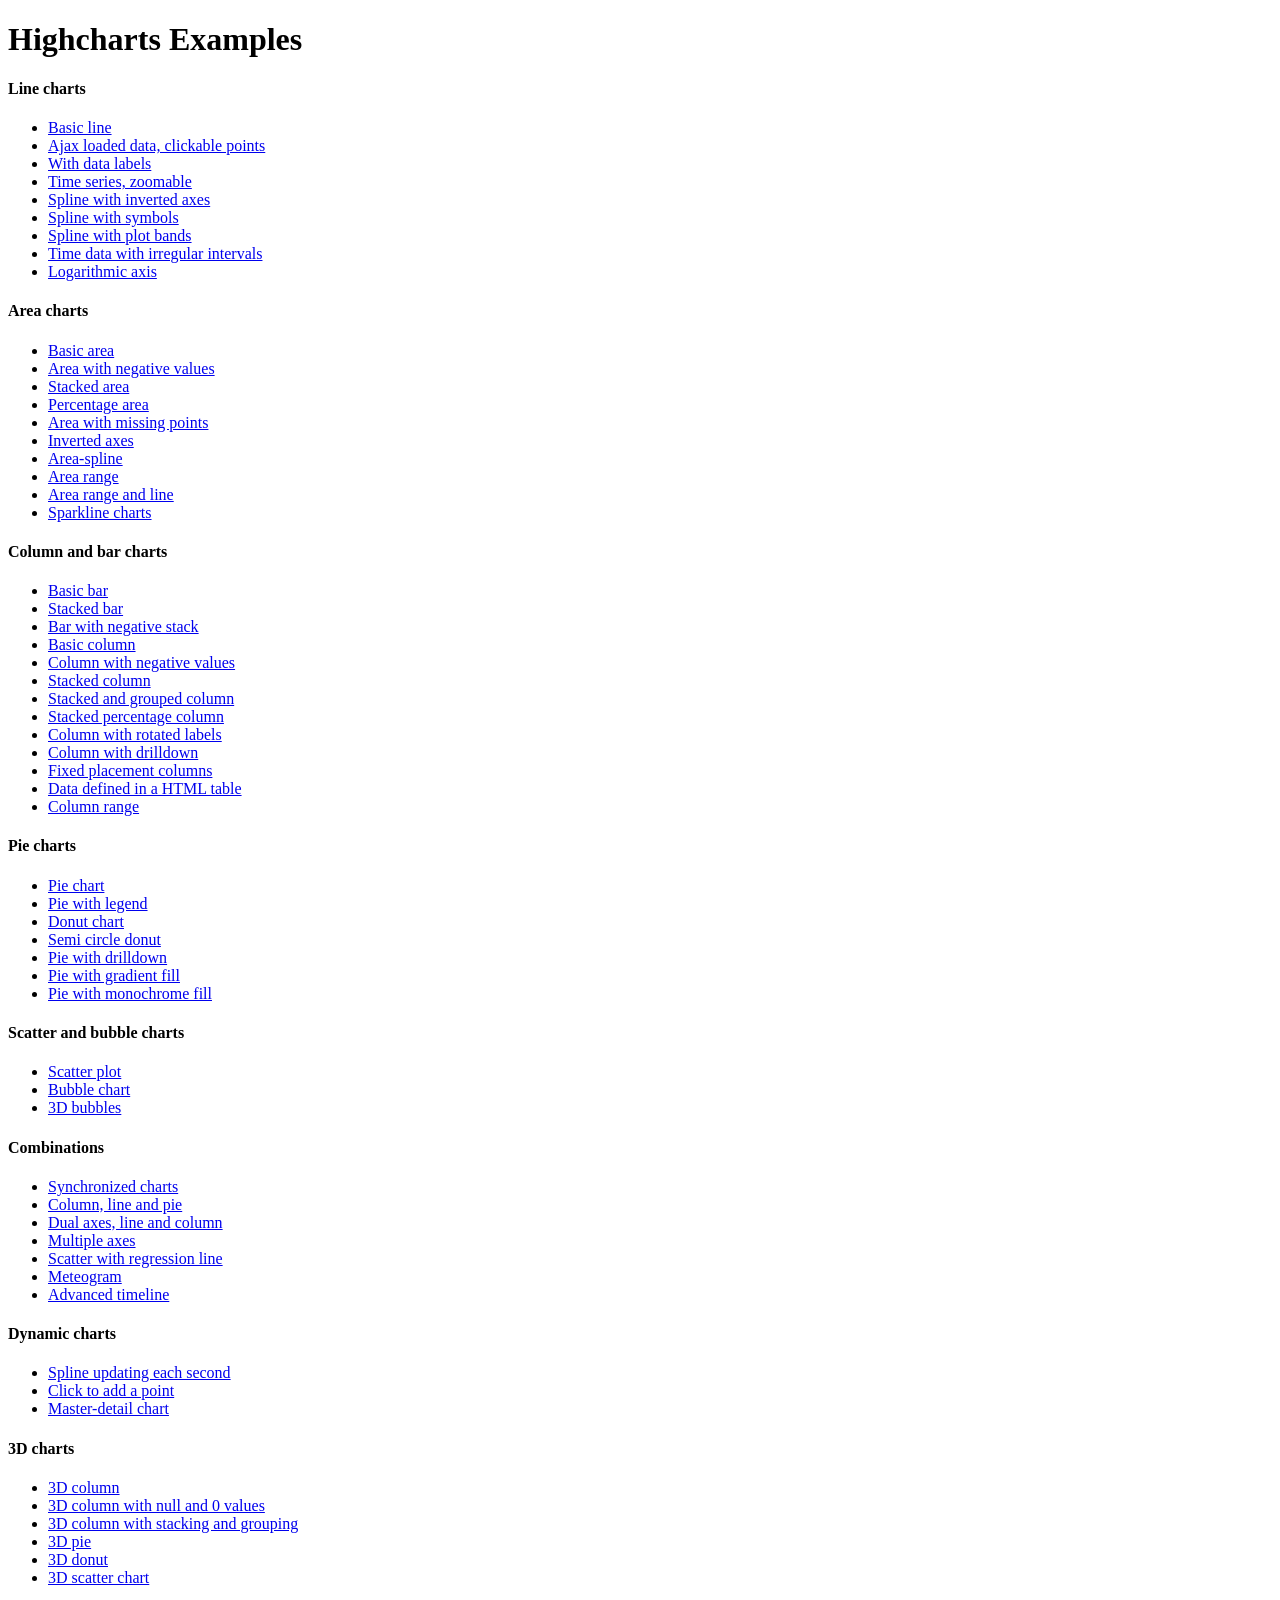
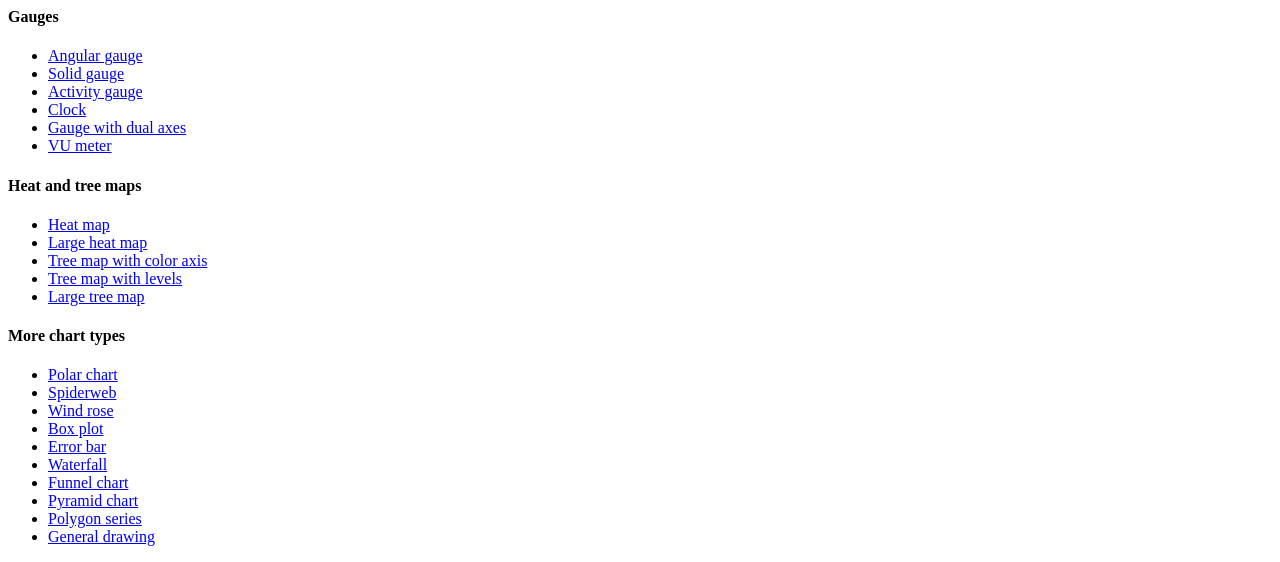
<file: src/frontend/Highcharts-4.2.3/index.htm>
<!DOCTYPE HTML PUBLIC "-//W3C//DTD HTML 4.01//EN" "http://www.w3.org/TR/html4/strict.dtd">
<html>
	<head>
		<meta http-equiv="Content-Type" content="text/html; charset=utf-8" />
		<title>Highcharts Examples</title>
	</head>
	<body>
		<h1>Highcharts Examples</h1>
		<h4>Line charts</h4>
		<ul>
			<li><a href="examples/line-basic/index.htm">Basic line</a></li>
			<li><a href="examples/line-ajax/index.htm">Ajax loaded data, clickable points</a></li>
			<li><a href="examples/line-labels/index.htm">With data labels</a></li>
			<li><a href="examples/line-time-series/index.htm">Time series, zoomable</a></li>
			<li><a href="examples/spline-inverted/index.htm">Spline with inverted axes</a></li>
			<li><a href="examples/spline-symbols/index.htm">Spline with symbols</a></li>
			<li><a href="examples/spline-plot-bands/index.htm">Spline with plot bands</a></li>
			<li><a href="examples/spline-irregular-time/index.htm">Time data with irregular intervals</a></li>
			<li><a href="examples/line-log-axis/index.htm">Logarithmic axis</a></li>
		</ul>
		<h4>Area charts</h4>
		<ul>
			<li><a href="examples/area-basic/index.htm">Basic area</a></li>
			<li><a href="examples/area-negative/index.htm">Area with negative values</a></li>
			<li><a href="examples/area-stacked/index.htm">Stacked area</a></li>
			<li><a href="examples/area-stacked-percent/index.htm">Percentage area</a></li>
			<li><a href="examples/area-missing/index.htm">Area with missing points</a></li>
			<li><a href="examples/area-inverted/index.htm">Inverted axes</a></li>
			<li><a href="examples/areaspline/index.htm">Area-spline</a></li>
			<li><a href="examples/arearange/index.htm">Area range</a></li>
			<li><a href="examples/arearange-line/index.htm">Area range and line</a></li>
			<li><a href="examples/sparkline/index.htm">Sparkline charts</a></li>
		</ul>
		<h4>Column and bar charts</h4>
		<ul>
			<li><a href="examples/bar-basic/index.htm">Basic bar</a></li>
			<li><a href="examples/bar-stacked/index.htm">Stacked bar</a></li>
			<li><a href="examples/bar-negative-stack/index.htm">Bar with negative stack</a></li>
			<li><a href="examples/column-basic/index.htm">Basic column</a></li>
			<li><a href="examples/column-negative/index.htm">Column with negative values</a></li>
			<li><a href="examples/column-stacked/index.htm">Stacked column</a></li>
			<li><a href="examples/column-stacked-and-grouped/index.htm">Stacked and grouped column</a></li>
			<li><a href="examples/column-stacked-percent/index.htm">Stacked percentage column</a></li>
			<li><a href="examples/column-rotated-labels/index.htm">Column with rotated labels</a></li>
			<li><a href="examples/column-drilldown/index.htm">Column with drilldown</a></li>
			<li><a href="examples/column-placement/index.htm">Fixed placement columns</a></li>
			<li><a href="examples/column-parsed/index.htm">Data defined in a HTML table</a></li>
			<li><a href="examples/columnrange/index.htm">Column range</a></li>
		</ul>
		<h4>Pie charts</h4>
		<ul>
			<li><a href="examples/pie-basic/index.htm">Pie chart</a></li>
			<li><a href="examples/pie-legend/index.htm">Pie with legend</a></li>
			<li><a href="examples/pie-donut/index.htm">Donut chart</a></li>
			<li><a href="examples/pie-semi-circle/index.htm">Semi circle donut</a></li>
			<li><a href="examples/pie-drilldown/index.htm">Pie with drilldown</a></li>
			<li><a href="examples/pie-gradient/index.htm">Pie with gradient fill</a></li>
			<li><a href="examples/pie-monochrome/index.htm">Pie with monochrome fill</a></li>
		</ul>
		<h4>Scatter and bubble charts</h4>
		<ul>
			<li><a href="examples/scatter/index.htm">Scatter plot</a></li>
			<li><a href="examples/bubble/index.htm">Bubble chart</a></li>
			<li><a href="examples/bubble-3d/index.htm">3D bubbles</a></li>
		</ul>
		<h4>Combinations</h4>
		<ul>
			<li><a href="examples/synchronized-charts/index.htm">Synchronized charts</a></li>
			<li><a href="examples/combo/index.htm">Column, line and pie</a></li>
			<li><a href="examples/combo-dual-axes/index.htm">Dual axes, line and column</a></li>
			<li><a href="examples/combo-multi-axes/index.htm">Multiple axes</a></li>
			<li><a href="examples/combo-regression/index.htm">Scatter with regression line</a></li>
			<li><a href="examples/combo-meteogram/index.htm">Meteogram</a></li>
			<li><a href="examples/combo-timeline/index.htm">Advanced timeline</a></li>
		</ul>
		<h4>Dynamic charts</h4>
		<ul>
			<li><a href="examples/dynamic-update/index.htm">Spline updating each second</a></li>
			<li><a href="examples/dynamic-click-to-add/index.htm">Click to add a point</a></li>
			<li><a href="examples/dynamic-master-detail/index.htm">Master-detail chart</a></li>
		</ul>
		<h4>3D charts</h4>
		<ul>
			<li><a href="examples/3d-column-interactive/index.htm">3D column</a></li>
			<li><a href="examples/3d-column-null-values/index.htm">3D column with null and 0 values</a></li>
			<li><a href="examples/3d-column-stacking-grouping/index.htm">3D column with stacking and grouping</a></li>
			<li><a href="examples/3d-pie/index.htm">3D pie</a></li>
			<li><a href="examples/3d-pie-donut/index.htm">3D donut</a></li>
			<li><a href="examples/3d-scatter-draggable/index.htm">3D scatter chart</a></li>
		</ul>
		<h4>Gauges</h4>
		<ul>
			<li><a href="examples/gauge-speedometer/index.htm">Angular gauge</a></li>
			<li><a href="examples/gauge-solid/index.htm">Solid gauge</a></li>
			<li><a href="examples/gauge-activity/index.htm">Activity gauge</a></li>
			<li><a href="examples/gauge-clock/index.htm">Clock</a></li>
			<li><a href="examples/gauge-dual/index.htm">Gauge with dual axes</a></li>
			<li><a href="examples/gauge-vu-meter/index.htm">VU meter</a></li>
		</ul>
		<h4>Heat and tree maps</h4>
		<ul>
			<li><a href="examples/heatmap/index.htm">Heat map</a></li>
			<li><a href="examples/heatmap-canvas/index.htm">Large heat map</a></li>
			<li><a href="examples/treemap-coloraxis/index.htm">Tree map with color axis</a></li>
			<li><a href="examples/treemap-with-levels/index.htm">Tree map with levels</a></li>
			<li><a href="examples/treemap-large-dataset/index.htm">Large tree map</a></li>
		</ul>
		<h4>More chart types</h4>
		<ul>
			<li><a href="examples/polar/index.htm">Polar chart</a></li>
			<li><a href="examples/polar-spider/index.htm">Spiderweb</a></li>
			<li><a href="examples/polar-wind-rose/index.htm">Wind rose</a></li>
			<li><a href="examples/box-plot/index.htm">Box plot</a></li>
			<li><a href="examples/error-bar/index.htm">Error bar</a></li>
			<li><a href="examples/waterfall/index.htm">Waterfall</a></li>
			<li><a href="examples/funnel/index.htm">Funnel chart</a></li>
			<li><a href="examples/pyramid/index.htm">Pyramid chart</a></li>
			<li><a href="examples/polygon/index.htm">Polygon series</a></li>
			<li><a href="examples/renderer/index.htm">General drawing</a></li>
		</ul>
	</body>
</html>
</file>
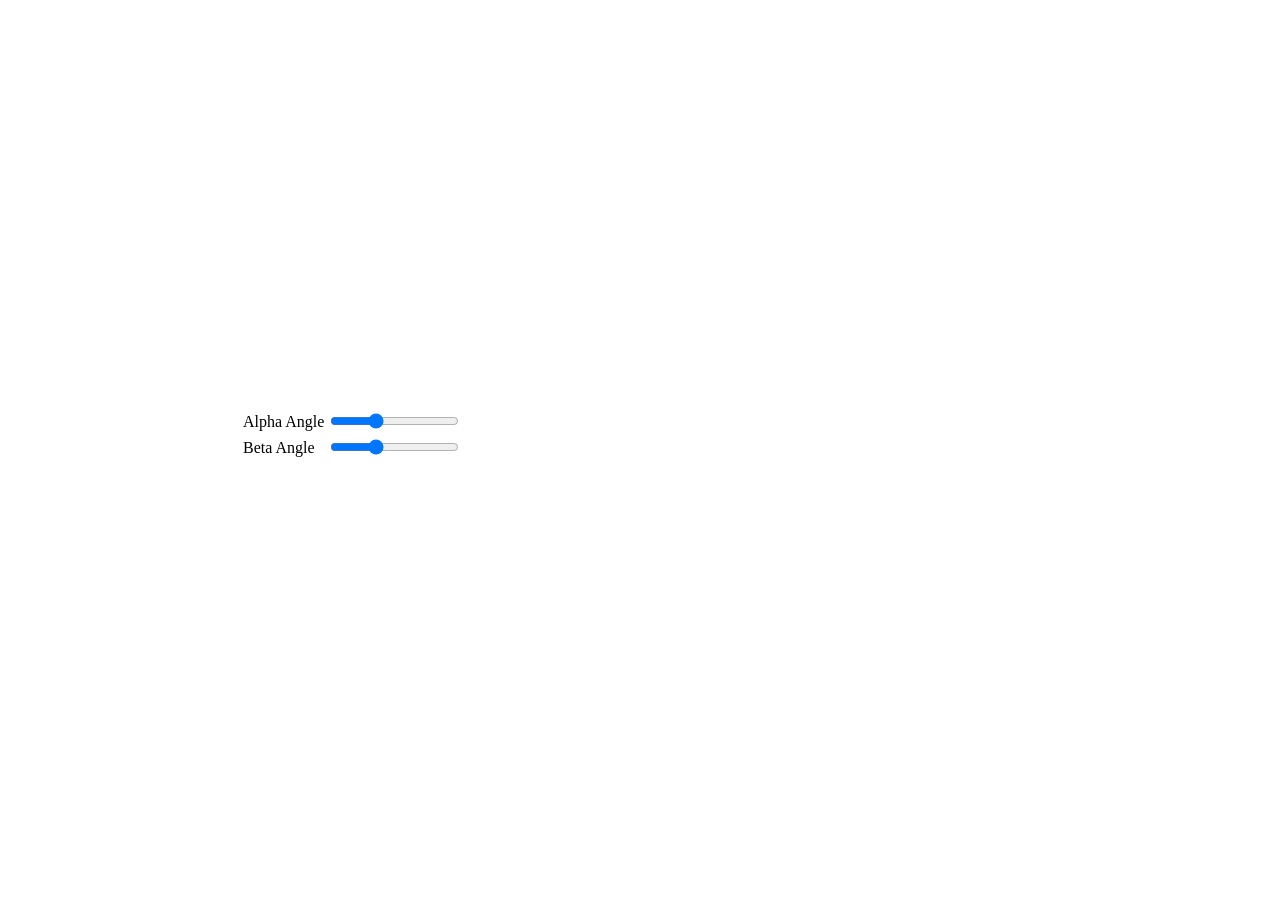
<file: src/frontend/Highcharts-4.2.3/examples/3d-column-interactive/index.htm>
<!DOCTYPE HTML>
<html>
	<head>
		<meta http-equiv="Content-Type" content="text/html; charset=utf-8">
		<title>Highcharts Example</title>

		<script type="text/javascript" src="https://ajax.googleapis.com/ajax/libs/jquery/1.8.2/jquery.min.js"></script>
		<style type="text/css">
#container, #sliders {
    min-width: 310px; 
    max-width: 800px;
    margin: 0 auto;
}
#container {
    height: 400px; 
}
		</style>
		<script type="text/javascript">
$(function () {
    // Set up the chart
    var chart = new Highcharts.Chart({
        chart: {
            renderTo: 'container',
            type: 'column',
            margin: 75,
            options3d: {
                enabled: true,
                alpha: 15,
                beta: 15,
                depth: 50,
                viewDistance: 25
            }
        },
        title: {
            text: 'Chart rotation demo'
        },
        subtitle: {
            text: 'Test options by dragging the sliders below'
        },
        plotOptions: {
            column: {
                depth: 25
            }
        },
        series: [{
            data: [29.9, 71.5, 106.4, 129.2, 144.0, 176.0, 135.6, 148.5, 216.4, 194.1, 95.6, 54.4]
        }]
    });

    function showValues() {
        $('#R0-value').html(chart.options.chart.options3d.alpha);
        $('#R1-value').html(chart.options.chart.options3d.beta);
    }

    // Activate the sliders
    $('#R0').on('change', function () {
        chart.options.chart.options3d.alpha = this.value;
        showValues();
        chart.redraw(false);
    });
    $('#R1').on('change', function () {
        chart.options.chart.options3d.beta = this.value;
        showValues();
        chart.redraw(false);
    });

    showValues();
});
		</script>
	</head>
	<body>
<script src="https://code.highcharts.com/highcharts.js"></script>
<script src="https://code.highcharts.com/highcharts-3d.js"></script>
<script src="https://code.highcharts.com/modules/exporting.js"></script>

<div id="container"></div>
<div id="sliders">
    <table>
        <tr><td>Alpha Angle</td><td><input id="R0" type="range" min="0" max="45" value="15"/> <span id="R0-value" class="value"></span></td></tr>
        <tr><td>Beta Angle</td><td><input id="R1" type="range" min="0" max="45" value="15"/> <span id="R1-value" class="value"></span></td></tr>
    </table>
</div>
	</body>
</html>
</file>
